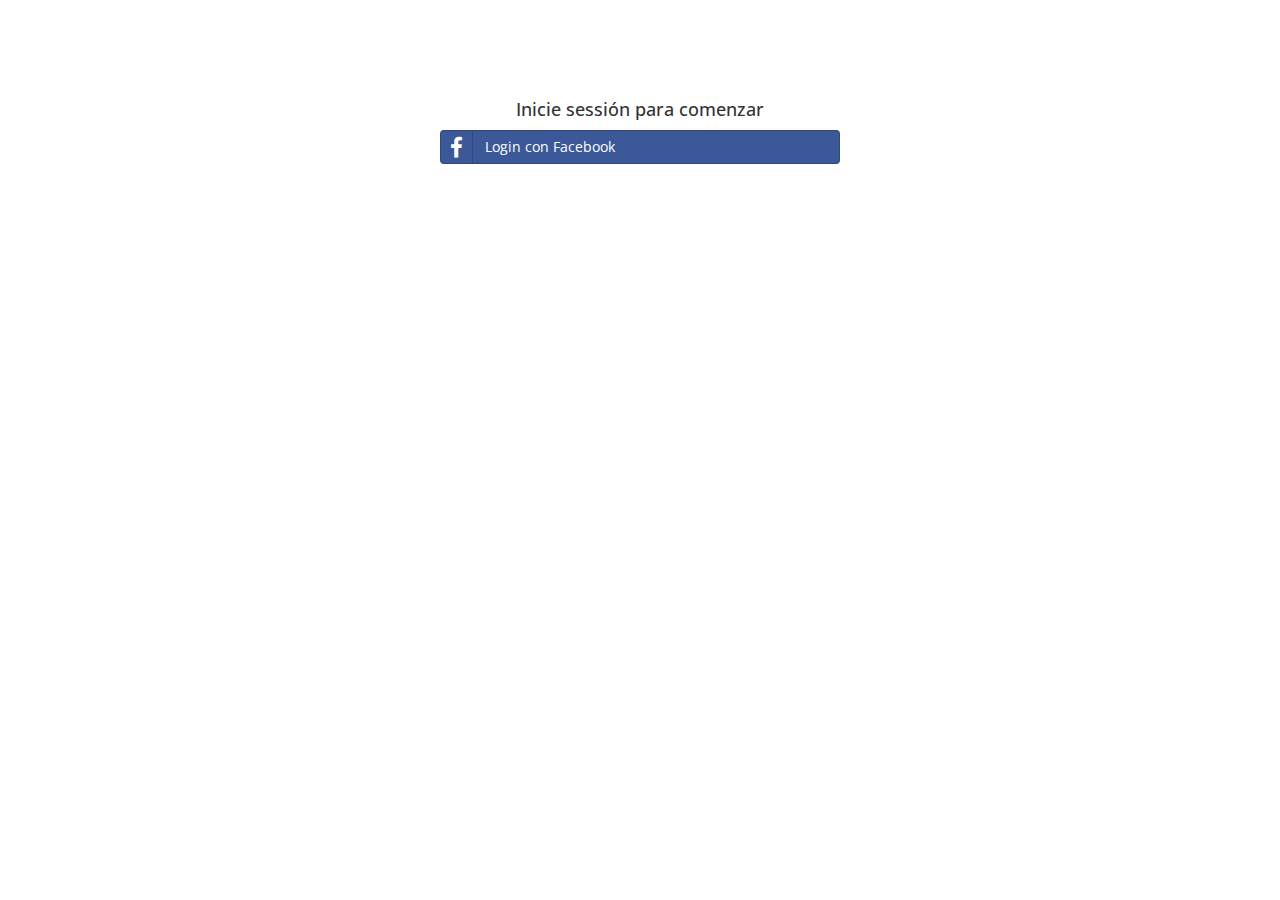
<file: index.html>
<!doctype html>
<html ng-app="fancySocialDeck">
<head>
    <link rel="stylesheet" href="css/default.css">
    <link rel="stylesheet" href="css/bootstrap.min.css">
    <link rel="stylesheet" href="css/bootstrap-social.css">
    <link rel="stylesheet" href="css/bootstrap-theme.min.css">
    <link rel="stylesheet" href="css/font-awesome.min.css">
    <link rel="stylesheet" href="css/zoomwall.css">
    <link rel="stylesheet" href="css/animate.css">
    <title>Naty y David</title>
    <link href="css/img/vow-favicon.png" rel="icon" type="image/png">
    <link href="http://fonts.googleapis.com/css?family=Open+Sans:300,400,600,700,800&amp;subset=latin,latin-ext" rel="stylesheet" type="text/css">
</head>
<body id="main">
    <div ui-view></div>

    <div id="fb-root"></div>
    <script src="lib/angular.min.js"></script>
    <script src="lib/jquery-1.11.3.min.js"></script>
    <script src="lib/bootstrap.min.js"></script>
    <script src="lib/angular-ui-router.min.js"></script>
    <script src="lib/openfb-angular.js"></script>
    <script src="lib/zoomwall.js"></script>
    <script src="lib/jquery.scrollTo.js"></script>
    <script src="app/app.js"></script>
    <script src="app/routes.js"></script>
    <script src="app/controllers.js"></script>
</body>
</html>
</file>
<file: css/default.css>
body {
font-family: 'Open Sans', sans-serif !important;
}
header {
    margin: 50px;
}

.login-container {
    margin: 100px auto;
    width: 400px;
}

.auto-margin {
    margin: auto;
    width: auto;
    display: inline;
}

.space-50 {
    width: 50px;
    display: inline-block;
}

.menu-bar {
    -webkit-transition: display 1s ease-in; /* Safari */
    transition: opacity 0.2s ease-in;
}

.menu-bar-hidden {
    opacity: 0;
}

.menu-icon {
    position: fixed !important;
    top: 15px !important;
    left: 15px;
    opacity: 0.2;
    font-size: 20px;
    cursor: pointer;
    color: dimgrey;
    z-index: 1500;
}

.menu-icon:hover {
    opacity: 1;
}

.img-menu {
    width: 38px;
    margin: 5px;
}

div.speech-container {
    display: none;
    position: fixed;
    bottom: 5px;
    left: 25%;
    width: 50%;
    padding: 15px;

    background-color: #f8f8f8;
    border-color: #e7e7e7;
    background-image: -webkit-linear-gradient(top,#fff 0,#f8f8f8 100%);
    background-image: -o-linear-gradient(top,#fff 0,#f8f8f8 100%);
    background-image: -webkit-gradient(linear,left top,left bottom,from(#fff),to(#f8f8f8));
    background-image: linear-gradient(to bottom,#fff 0,#f8f8f8 100%);
    filter: progid:DXImageTransform.Microsoft.gradient(startColorstr='#ffffffff', endColorstr='#fff8f8f8', GradientType=0);
    filter: progid:DXImageTransform.Microsoft.gradient(enabled=false);
    background-repeat: repeat-x;
    border-radius: 4px;
    -webkit-box-shadow: inset 0 1px 0 rgba(255,255,255,.15),0 1px 5px rgba(0,0,0,.075);
    box-shadow: inset 0 1px 0 rgba(255,255,255,.15),0 1px 5px rgba(0,0,0,.075);
}

.avatar-container {
    vertical-align: top;
    position: relative;
    display: inline-block;
    width: 20%;
}
.avatar {
 vertical-align: top;
}

.message-container
{
    vertical-align: top;
    position: relative;
    width: 60%;
    display: inline-block;
    font-size: 1.5em;
}

.message {
    color: #777;
}

.icon-facebook {
    background-image: url('img/facebook.png');
    background-repeat: no-repeat;
    padding-left: 8%;
    background-size: 8%;
    background-position-y: 50%;
}

.icon-twitter {
    background-image: url('img/twitter.png');
    background-repeat: no-repeat;
    padding-left: 8%;
    background-size: 8%;
    background-position-y: 50%;
}

p.user {
    font-size: 1.0em;
}

div.preload {
    position: fixed;
    bottom: 5px;
    right: 5px;
    color: red;
}
</file>
<file: css/zoomwall.css>
/*
zoomwall.css
The MIT License (MIT)
Copyright (c) 2014 Eric Leong
Permission is hereby granted, free of charge, to any person obtaining a copy
of this software and associated documentation files (the "Software"), to deal
in the Software without restriction, including without limitation the rights
to use, copy, modify, merge, publish, distribute, sublicense, and/or sell
copies of the Software, and to permit persons to whom the Software is
furnished to do so, subject to the following conditions:
The above copyright notice and this permission notice shall be included in all
copies or substantial portions of the Software.
THE SOFTWARE IS PROVIDED "AS IS", WITHOUT WARRANTY OF ANY KIND, EXPRESS OR
IMPLIED, INCLUDING BUT NOT LIMITED TO THE WARRANTIES OF MERCHANTABILITY,
FITNESS FOR A PARTICULAR PURPOSE AND NONINFRINGEMENT. IN NO EVENT SHALL THE
AUTHORS OR COPYRIGHT HOLDERS BE LIABLE FOR ANY CLAIM, DAMAGES OR OTHER
LIABILITY, WHETHER IN AN ACTION OF CONTRACT, TORT OR OTHERWISE, ARISING FROM,
OUT OF OR IN CONNECTION WITH THE SOFTWARE OR THE USE OR OTHER DEALINGS IN THE
SOFTWARE.
*/

.zoomwall {
    font-size: 0;

    overflow: hidden;
}

.zoomwall img {
    height: 15vw;
    opacity: 1;
    vertical-align: top;

    transform-origin: 0% 0%;
    transition-property: transform, opacity;
    transition-duration: 0.3s;
    transition-timing-function: ease-out;

    -webkit-transform-origin: 0% 0%;
    -webkit-transition-property: transform, opacity;
    -webkit-transition-duration: 0.3s;
    -webkit-transition-timing-function: ease-out;
}

.zoomwall.lightbox img {
    transition-timing-function: ease-in;
    -webkit-transition-timing-function: ease-in;
}

.zoomwall.lightbox img {
    opacity: 0.3;
}

.zoomwall.lightbox img.active {
    opacity: 1;
}
</file>
